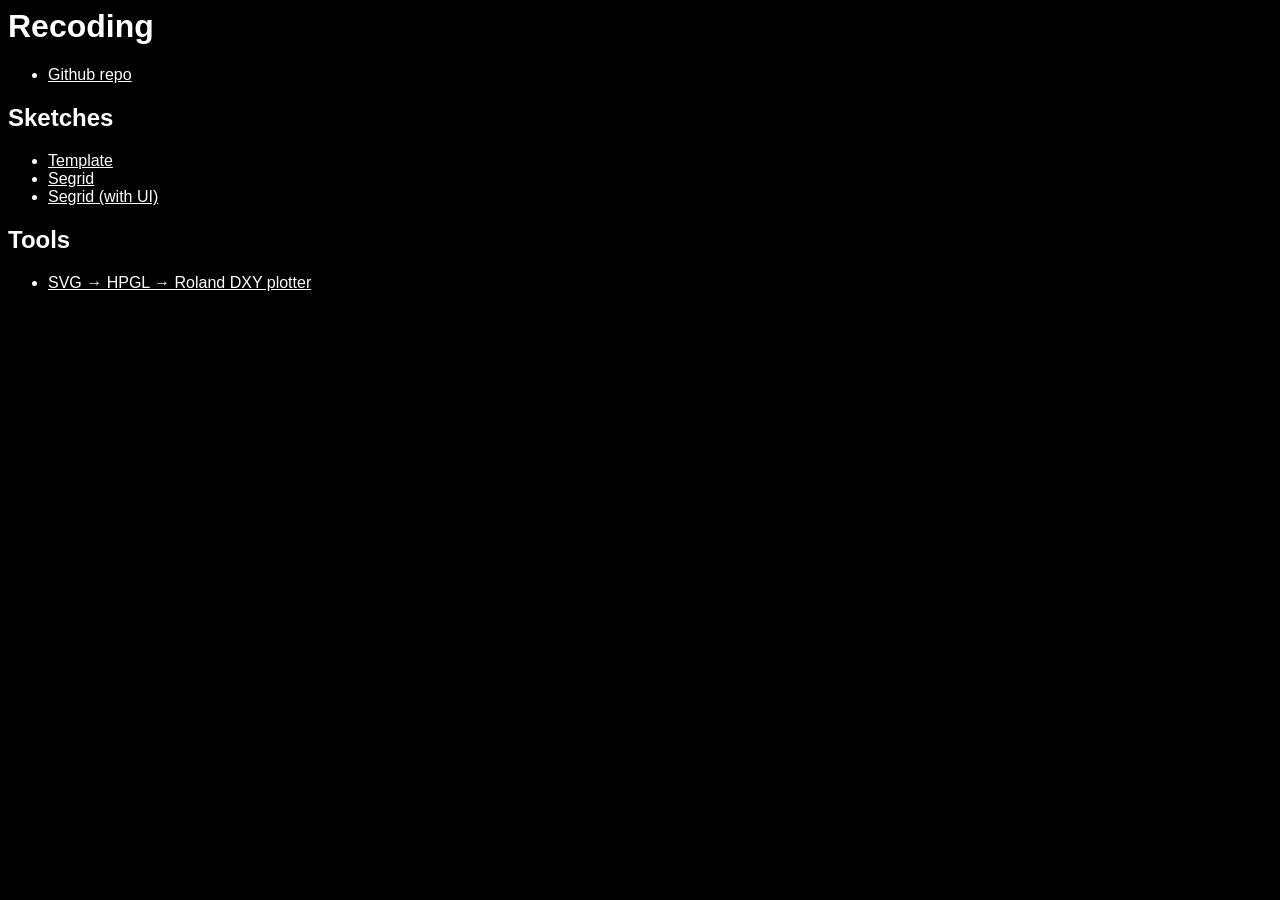
<file: index.html>
<html>
  <head>
    <meta charset="utf-8" />
    <title>Recoding — Sketches</title>
    <style>
        body
        {
            font-family: Helvetica;
            background : black;
            color : white;
        }

        a
        {
            color : white;
        }
    </style>
  </head>
  <body>
    <h1>Recoding</h1>
      <ul>
        <li><a href="https://github.com/v3ga/Workshop_Recoding_MAGBa_2026" target="_blank">Github repo</a></li>
      </ul>
    <h2>Sketches</h2>
      <ul>
        <li><a href="sketches/00_Segrid_template/index.html">Template</a></li>
        <li><a href="sketches/01_Segrid_John_Roy_1973/index.html">Segrid</a></li>
        <li><a href="sketches/02_Segrid_John_Roy_1973_with_UI/index.html">Segrid (with UI)</a></li>
      </ul>
      <h2>Tools</h2>
      <ul>
        <li><a href="tools/svg_to_hpgl_to_roland/index.html">SVG → HPGL → Roland DXY plotter</a></li>
    </ul>
  </body>
</html>
</file>
